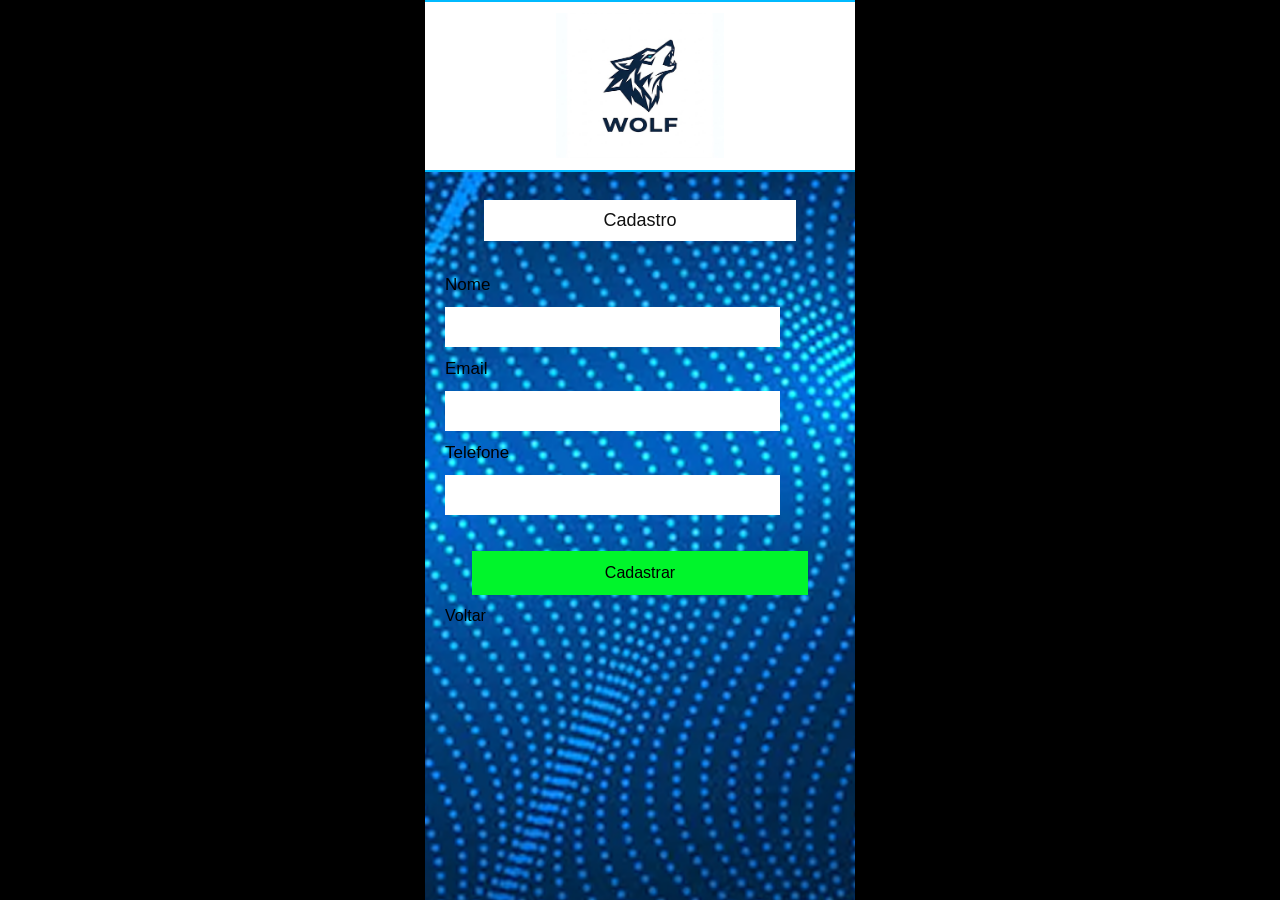
<file: cadastro.html>
<!DOCTYPE html>
<html lang="pt-BR">
<head>
    <meta charset="UTF-8">
    <meta name="viewport" content="width=device-width, initial-scale=1.0">
    <title>WOLF - Cadastro</title>
    <link rel="stylesheet" href="css/style.css">
</head>
<body>
    <main class="pagina cadastro">
        <header class="cabecalho">
            <img src="img/image 10.png" alt="Logo WOLF">
        </header>
        <form class="conteudo">
            <h1 class="titulo">Cadastro</h1>
            <label for="nome">Nome</label>
            <input id="nome" name="nome" autocomplete="name" required>
            <label for="email">Email</label>
            <input id="email" name="email" type="email" autocomplete="email" required>
            <label for="telefone">Telefone</label>
            <input id="telefone" name="telefone" type="tel" autocomplete="tel" required>
            <button class="botao" type="submit">Cadastrar</button>
            <a class="voltar" href="index.html">Voltar</a>
        </form>
    </main>
</body>
</html>
</file>
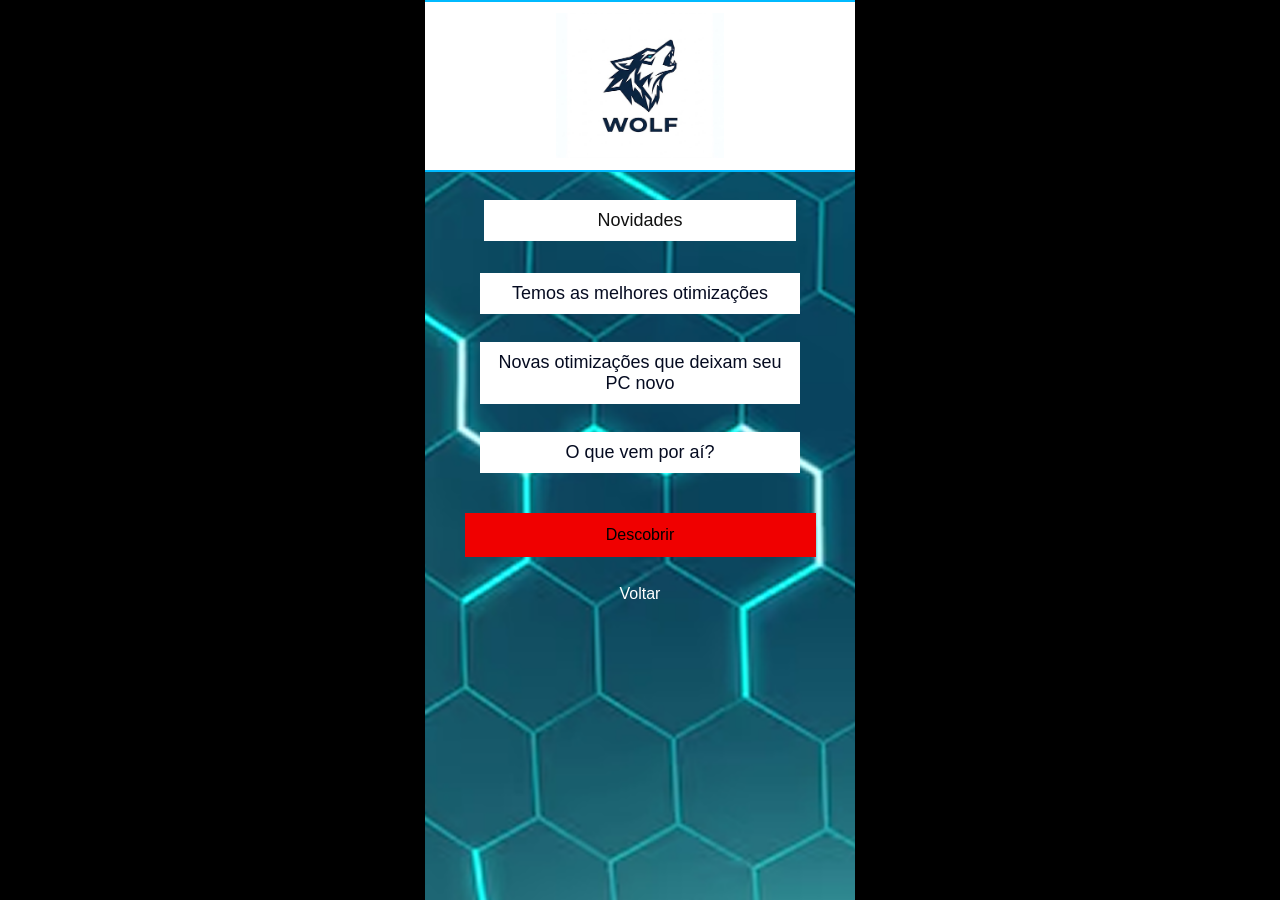
<file: novidades.html>
<!DOCTYPE html>
<html lang="pt-BR">
<head>
    <meta charset="UTF-8">
    <meta name="viewport" content="width=device-width, initial-scale=1.0">
    <title>WOLF - Novidades</title>
    <link rel="stylesheet" href="css/style.css">
</head>
<body>
    <main class="pagina novidades">
        <header class="cabecalho">
            <img src="img/image 10.png" alt="Logo WOLF">
        </header>
        <section class="conteudo">
            <h1 class="titulo">Novidades</h1>
            <p class="destaque">Temos as melhores otimizações</p>
            <p class="destaque">Novas otimizações que deixam seu PC novo</p>
            <p class="destaque">O que vem por aí?</p>
            <a class="link link-descobrir" href="vendas.html">Descobrir</a>
            <a class="voltar" href="index.html">Voltar</a>
        </section>
    </main>
</body>
</html>
</file>
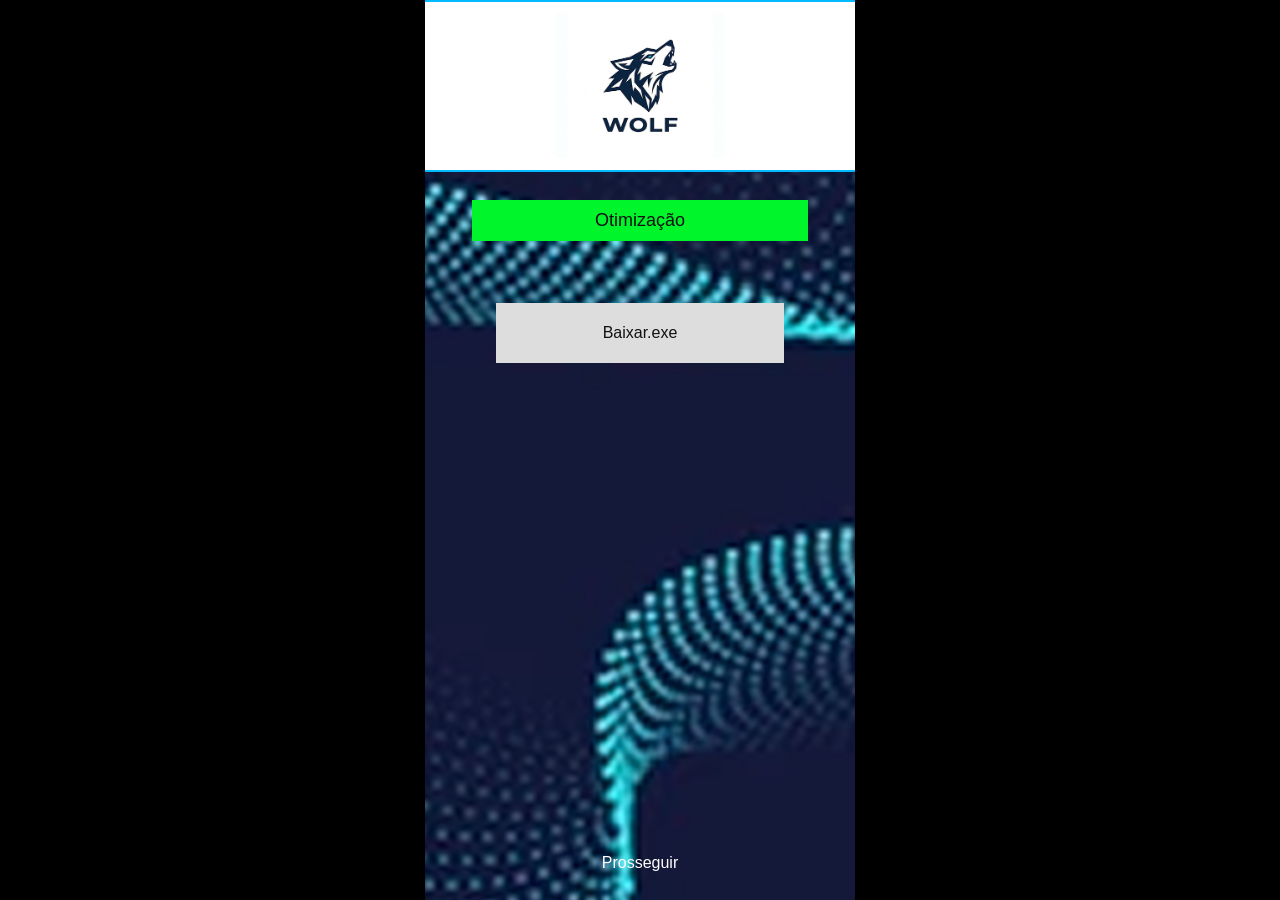
<file: otimizacao.html>
<!DOCTYPE html>
<html lang="pt-BR">
<head>
    <meta charset="UTF-8">
    <meta name="viewport" content="width=device-width, initial-scale=1.0">
    <title>WOLF - Otimização</title>
    <link rel="stylesheet" href="css/style.css">
</head>
<body>
    <main class="pagina otimizacao">
        <header class="cabecalho">
            <img src="img/image 10.png" alt="Logo WOLF">
        </header>
        <section class="conteudo">
            <h1 class="titulo">Otimização</h1>
            <button class="botao download" type="button" disabled>Baixar.exe</button>
            <a class="voltar" href="index.html">Prosseguir</a>
        </section>
    </main>
</body>
</html>
</file>
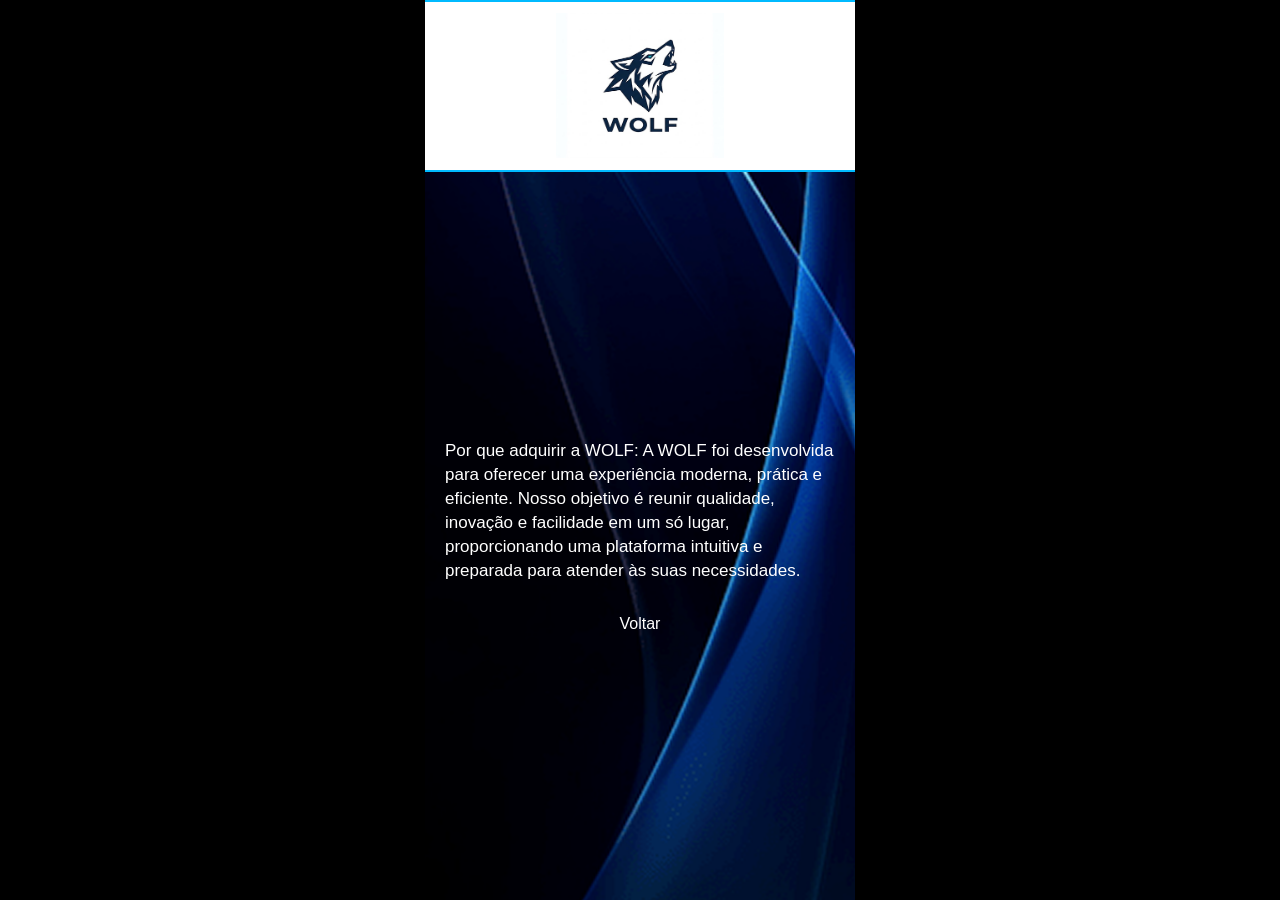
<file: sobre.html>
<!DOCTYPE html>
<html lang="pt-BR">
<head>
    <meta charset="UTF-8">
    <meta name="viewport" content="width=device-width, initial-scale=1.0">
    <title>WOLF - Sobre</title>
    <link rel="stylesheet" href="css/style.css">
</head>
<body>
    <main class="pagina sobre">
        <header class="cabecalho">
            <img src="img/image 10.png" alt="Logo WOLF">
        </header>
        <section class="conteudo">
            <p class="texto">Por que adquirir a WOLF: A WOLF foi desenvolvida para oferecer uma experiência moderna, prática e eficiente. Nosso objetivo é reunir qualidade, inovação e facilidade em um só lugar, proporcionando uma plataforma intuitiva e preparada para atender às suas necessidades.</p>
            <a class="voltar" href="index.html">Voltar</a>
        </section>
    </main>
</body>
</html>
</file>
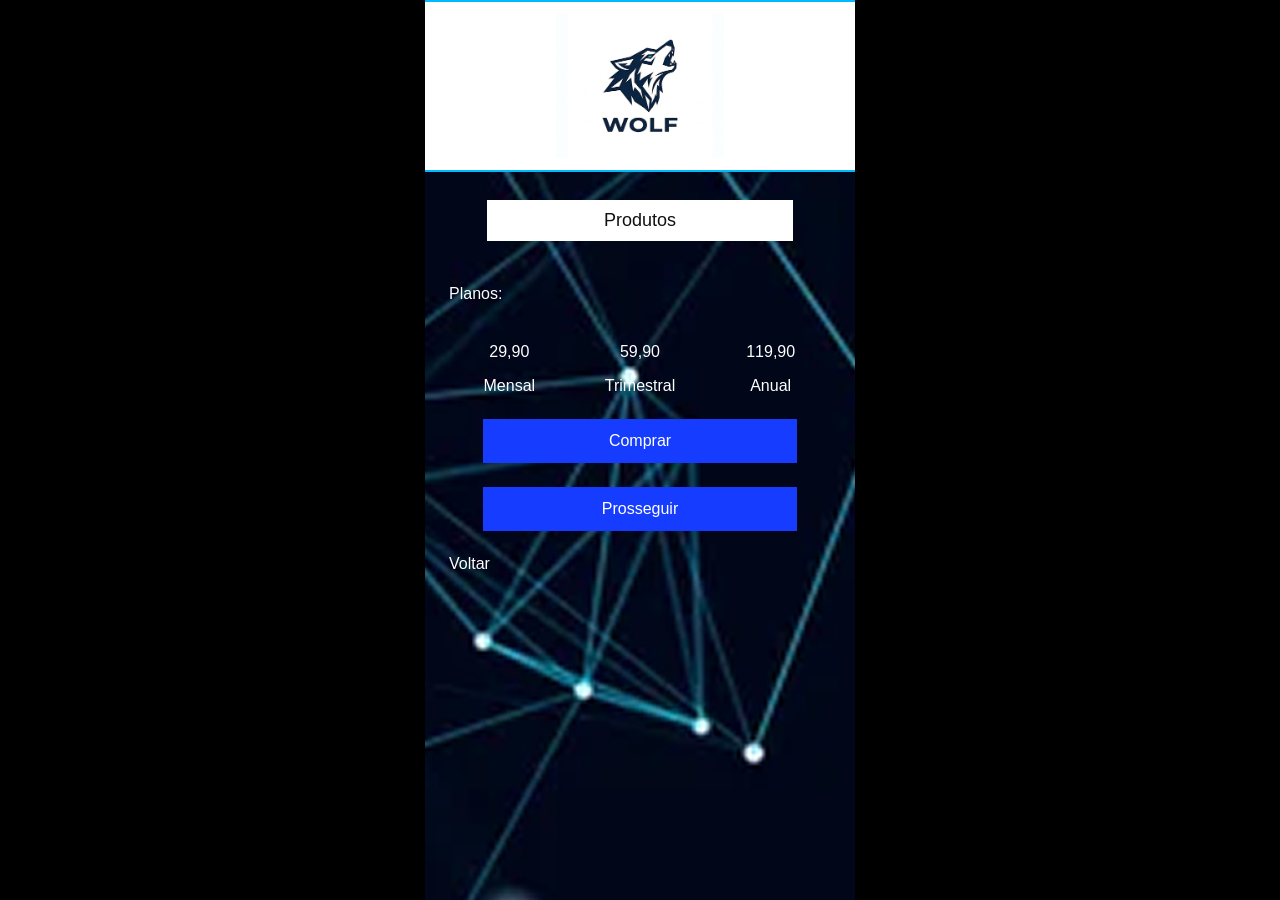
<file: vendas.html>
<!DOCTYPE html>
<html lang="pt-BR">
<head>
    <meta charset="UTF-8">
    <meta name="viewport" content="width=device-width, initial-scale=1.0">
    <title>WOLF - Produtos</title>
    <link rel="stylesheet" href="css/style.css">
</head>
<body>
    <main class="pagina vendas">
        <header class="cabecalho">
            <img src="img/image 10.png" alt="Logo WOLF">
        </header>
        <section class="conteudo">
            <h1 class="titulo">Produtos</h1>
            <p>Planos:</p>
            <div class="planos">
                <div class="plano"><span>29,90</span><span>Mensal</span></div>
                <div class="plano"><span>59,90</span><span>Trimestral</span></div>
                <div class="plano"><span>119,90</span><span>Anual</span></div>
            </div>
            <a class="link" href="cadastro.html">Comprar</a>
            <a class="link" href="otimizacao.html">Prosseguir</a>
            <a class="voltar" href="index.html">Voltar</a>
        </section>
    </main>
</body>
</html>
</file>
<file: css/style.css>
* {
    box-sizing: border-box;
}

body {
    min-height: 100vh;
    margin: 0;
    background: #000;
    color: #fff;
    font-family: Arial, sans-serif;
}

.pagina {
    width: 100%;
    max-width: 430px;
    min-height: 100vh;
    margin: 0 auto;
    background-color: #03182f;
    background-position: center;
    background-size: cover;
}

.inicio {
    background-image: url("../img/image 2.png");
}

.cadastro {
    background-image: url("../img/image 2.png");
}

.novidades {
    background-image: url("../img/image 4.png");
}

.vendas {
    background-image: url("../img/image 3.png");
}

.otimizacao {
    background-image: url("../img/image 5.png");
}

.sobre {
    background-image: url("../img/image 6.png");
}

.cabecalho {
    height: 172px;
    border-top: 2px solid #00baff;
    border-bottom: 2px solid #00baff;
    background: #fff;
    text-align: center;
}

.cabecalho img {
    width: 168px;
    height: 167px;
    object-fit: contain;
}

.conteudo {
    display: flex;
    min-height: calc(100vh - 172px);
    flex-direction: column;
    align-items: center;
    gap: 24px;
    padding: 28px 20px;
    text-align: center;
}

.titulo {
    width: 80%;
    margin: 0 0 4px;
    padding: 10px;
    background: #fff;
    color: #111;
    font-size: 18px;
    font-weight: normal;
}

.link,
.botao {
    display: flex;
    min-height: 44px;
    align-items: center;
    justify-content: center;
    padding: 8px 14px;
    border: 0;
    background: #153cff;
    color: #ffffff;
    font: inherit;
    font-size: 16px;
    text-align: center;
    text-decoration: none;
    cursor: pointer;
}

.link:hover,
.botao:hover {
    filter: brightness(1.15);
}

.voltar {
    color: #fff;
    text-decoration: none;
}

.botao:disabled {
    cursor: not-allowed;
    opacity: 1;
}

.inicio .conteudo {
    gap: 18px;
}

.inicio .link {
    width: 76%;
    justify-content: flex-start;
    gap: 10px;
    border: 2px solid #09264b;
    border-radius: 7px;
    background: #fff;
    color: #111;
    text-align: left;
}

.destaque {
    width: 100%;
    max-width: 320px;
    margin: 0;
    padding: 10px;
    background: #ffffff;
    color: #050b20;
    font-size: 18px;
}

.novidades .conteudo {
    gap: 28px;
}

.novidades .link-descobrir {
    width: 90%;
    margin-top: 12px;
    background: #f00000;
    color: #000;
}

.cadastro .conteudo {
    align-items: stretch;
    gap: 12px;
    text-align: left;
}

.cadastro .titulo {
    align-self: center;
    margin-bottom: 22px;
    text-align: center;
}

.cadastro label {
    color: #000;
    font-size: 17px;
}

.cadastro .voltar {
    color: #000;
}

.cadastro input {
    width: 86%;
    height: 40px;
    border: 0;
    padding: 6px 8px;
    font: inherit;
}

.cadastro .botao {
    width: 86%;
    align-self: center;
    margin-top: 24px;
    background: #00f52b;
    color: #000;
}

.planos {
    width: 100%;
    display: grid;
    grid-template-columns: repeat(3, 1fr);
    gap: 10px;
    text-align: center;
}

.plano {
    display: grid;
    gap: 16px;
    justify-items: center;
}

.vendas .conteudo {
    align-items: stretch;
    gap: 24px;
    padding-right: 24px;
    padding-left: 24px;
    text-align: left;
}

.vendas .titulo {
    align-self: center;
    text-align: center;
}

.vendas .link {
    width: 82%;
    align-self: center;
}

.otimizacao .titulo {
    width: 86%;
    background: #00f52b;
    text-align: center;
}

.otimizacao .download {
    width: 74%;
    min-height: 60px;
    margin-top: 34px;
    background: #ddd;
    color: #111;
}

.otimizacao .voltar {
    margin-top: auto;
    color: #fff;
}

.sobre .conteudo {
    justify-content: center;
    align-items: stretch;
    text-align: left;
}

.sobre .texto {
    margin: 0;
    font-size: 17px;
    line-height: 1.42;
}

.sobre .voltar {
    align-self: center;
    margin-top: 8px;
    color: #fff;
}
</file>
